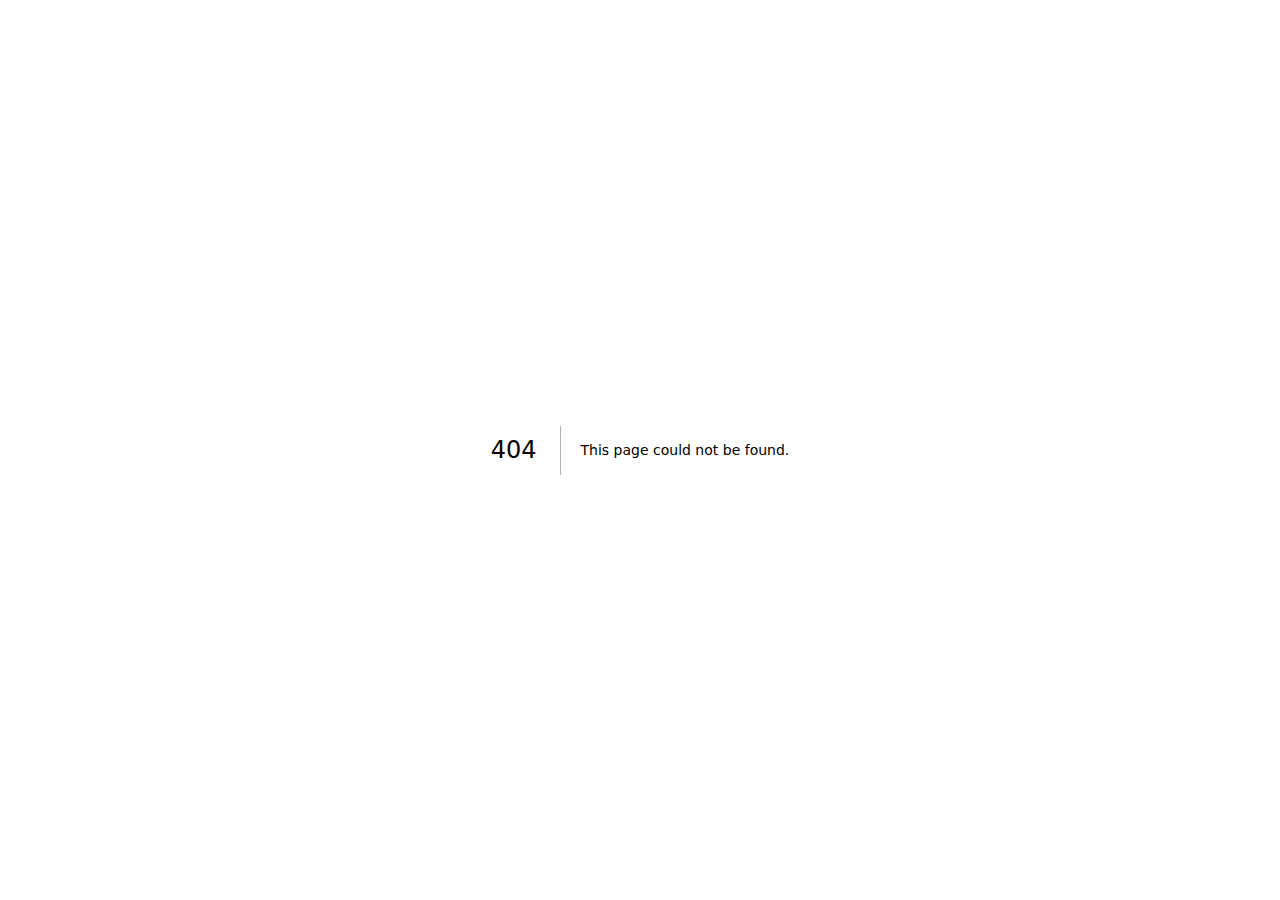
<file: 404/index.html>
<!DOCTYPE html><!--C_o0uiBcdCkfxfTuVyZO0--><html lang="en" class="h-full"><head><meta charSet="utf-8"/><meta name="viewport" content="width=device-width, initial-scale=1"/><link rel="stylesheet" href="/_next/static/chunks/95c492d94230b349.css" data-precedence="next"/><link rel="preload" as="script" fetchPriority="low" href="/_next/static/chunks/4b9eae0c8dc7e975.js"/><script src="/_next/static/chunks/f2f58a7e93290fbb.js" async=""></script><script src="/_next/static/chunks/5636b81df088f077.js" async=""></script><script src="/_next/static/chunks/turbopack-6ad3b2dca33be858.js" async=""></script><script src="/_next/static/chunks/2f236954d6a65e12.js" async=""></script><link rel="preload" href="https://fonts.googleapis.com/css2?family=Material+Symbols+Outlined:wght@100..700" as="style"/><meta name="robots" content="noindex"/><meta name="next-size-adjust" content=""/><title>404: This page could not be found.</title><title>SVHS Academy - Do School Your Way</title><meta name="description" content="The full-time online diploma program that prepares you to lead the AI future—not fear it."/><link rel="icon" href="/favicon.ico?favicon.0b3bf435.ico" sizes="256x256" type="image/x-icon"/><link href="https://fonts.googleapis.com/css2?family=Material+Symbols+Outlined:wght@100..700" rel="stylesheet"/><script src="/_next/static/chunks/a6dad97d9634a72d.js" noModule=""></script></head><body class="cantata_one_9b8888fc-module__nn_5XW__variable inter_ce929fb-module__qqrwVG__variable antialiased h-full font-body"><div hidden=""><!--$--><!--/$--></div><div style="font-family:system-ui,&quot;Segoe UI&quot;,Roboto,Helvetica,Arial,sans-serif,&quot;Apple Color Emoji&quot;,&quot;Segoe UI Emoji&quot;;height:100vh;text-align:center;display:flex;flex-direction:column;align-items:center;justify-content:center"><div><style>body{color:#000;background:#fff;margin:0}.next-error-h1{border-right:1px solid rgba(0,0,0,.3)}@media (prefers-color-scheme:dark){body{color:#fff;background:#000}.next-error-h1{border-right:1px solid rgba(255,255,255,.3)}}</style><h1 class="next-error-h1" style="display:inline-block;margin:0 20px 0 0;padding:0 23px 0 0;font-size:24px;font-weight:500;vertical-align:top;line-height:49px">404</h1><div style="display:inline-block"><h2 style="font-size:14px;font-weight:400;line-height:49px;margin:0">This page could not be found.</h2></div></div></div><!--$--><!--/$--><script src="/_next/static/chunks/4b9eae0c8dc7e975.js" id="_R_" async=""></script><script>(self.__next_f=self.__next_f||[]).push([0])</script><script>self.__next_f.push([1,"1:\"$Sreact.fragment\"\n2:I[39756,[\"/_next/static/chunks/2f236954d6a65e12.js\"],\"default\"]\n3:I[37457,[\"/_next/static/chunks/2f236954d6a65e12.js\"],\"default\"]\n4:I[97367,[\"/_next/static/chunks/2f236954d6a65e12.js\"],\"OutletBoundary\"]\n5:\"$Sreact.suspense\"\n7:I[97367,[\"/_next/static/chunks/2f236954d6a65e12.js\"],\"ViewportBoundary\"]\n9:I[97367,[\"/_next/static/chunks/2f236954d6a65e12.js\"],\"MetadataBoundary\"]\nb:I[68027,[\"/_next/static/chunks/2f236954d6a65e12.js\"],\"default\"]\n:HL[\"/_next/static/chunks/95c492d94230b349.css\",\"style\"]\n:HL[\"https://fonts.googleapis.com/css2?family=Material+Symbols+Outlined:wght@100..700\",\"style\"]\n"])</script><script>self.__next_f.push([1,"0:{\"P\":null,\"b\":\"C_o0uiBcdCkfxfTuVyZO0\",\"c\":[\"\",\"_not-found\",\"\"],\"q\":\"\",\"i\":false,\"f\":[[[\"\",{\"children\":[\"/_not-found\",{\"children\":[\"__PAGE__\",{}]}]},\"$undefined\",\"$undefined\",true],[[\"$\",\"$1\",\"c\",{\"children\":[[[\"$\",\"link\",\"0\",{\"rel\":\"stylesheet\",\"href\":\"/_next/static/chunks/95c492d94230b349.css\",\"precedence\":\"next\",\"crossOrigin\":\"$undefined\",\"nonce\":\"$undefined\"}]],[\"$\",\"html\",null,{\"lang\":\"en\",\"className\":\"h-full\",\"children\":[[\"$\",\"head\",null,{\"children\":[\"$\",\"link\",null,{\"href\":\"https://fonts.googleapis.com/css2?family=Material+Symbols+Outlined:wght@100..700\",\"rel\":\"stylesheet\"}]}],[\"$\",\"body\",null,{\"className\":\"cantata_one_9b8888fc-module__nn_5XW__variable inter_ce929fb-module__qqrwVG__variable antialiased h-full font-body\",\"children\":[\"$\",\"$L2\",null,{\"parallelRouterKey\":\"children\",\"error\":\"$undefined\",\"errorStyles\":\"$undefined\",\"errorScripts\":\"$undefined\",\"template\":[\"$\",\"$L3\",null,{}],\"templateStyles\":\"$undefined\",\"templateScripts\":\"$undefined\",\"notFound\":[[[\"$\",\"title\",null,{\"children\":\"404: This page could not be found.\"}],[\"$\",\"div\",null,{\"style\":{\"fontFamily\":\"system-ui,\\\"Segoe UI\\\",Roboto,Helvetica,Arial,sans-serif,\\\"Apple Color Emoji\\\",\\\"Segoe UI Emoji\\\"\",\"height\":\"100vh\",\"textAlign\":\"center\",\"display\":\"flex\",\"flexDirection\":\"column\",\"alignItems\":\"center\",\"justifyContent\":\"center\"},\"children\":[\"$\",\"div\",null,{\"children\":[[\"$\",\"style\",null,{\"dangerouslySetInnerHTML\":{\"__html\":\"body{color:#000;background:#fff;margin:0}.next-error-h1{border-right:1px solid rgba(0,0,0,.3)}@media (prefers-color-scheme:dark){body{color:#fff;background:#000}.next-error-h1{border-right:1px solid rgba(255,255,255,.3)}}\"}}],[\"$\",\"h1\",null,{\"className\":\"next-error-h1\",\"style\":{\"display\":\"inline-block\",\"margin\":\"0 20px 0 0\",\"padding\":\"0 23px 0 0\",\"fontSize\":24,\"fontWeight\":500,\"verticalAlign\":\"top\",\"lineHeight\":\"49px\"},\"children\":404}],[\"$\",\"div\",null,{\"style\":{\"display\":\"inline-block\"},\"children\":[\"$\",\"h2\",null,{\"style\":{\"fontSize\":14,\"fontWeight\":400,\"lineHeight\":\"49px\",\"margin\":0},\"children\":\"This page could not be found.\"}]}]]}]}]],[]],\"forbidden\":\"$undefined\",\"unauthorized\":\"$undefined\"}]}]]}]]}],{\"children\":[[\"$\",\"$1\",\"c\",{\"children\":[null,[\"$\",\"$L2\",null,{\"parallelRouterKey\":\"children\",\"error\":\"$undefined\",\"errorStyles\":\"$undefined\",\"errorScripts\":\"$undefined\",\"template\":[\"$\",\"$L3\",null,{}],\"templateStyles\":\"$undefined\",\"templateScripts\":\"$undefined\",\"notFound\":\"$undefined\",\"forbidden\":\"$undefined\",\"unauthorized\":\"$undefined\"}]]}],{\"children\":[[\"$\",\"$1\",\"c\",{\"children\":[[[\"$\",\"title\",null,{\"children\":\"404: This page could not be found.\"}],[\"$\",\"div\",null,{\"style\":\"$0:f:0:1:0:props:children:1:props:children:1:props:children:props:notFound:0:1:props:style\",\"children\":[\"$\",\"div\",null,{\"children\":[[\"$\",\"style\",null,{\"dangerouslySetInnerHTML\":{\"__html\":\"body{color:#000;background:#fff;margin:0}.next-error-h1{border-right:1px solid rgba(0,0,0,.3)}@media (prefers-color-scheme:dark){body{color:#fff;background:#000}.next-error-h1{border-right:1px solid rgba(255,255,255,.3)}}\"}}],[\"$\",\"h1\",null,{\"className\":\"next-error-h1\",\"style\":\"$0:f:0:1:0:props:children:1:props:children:1:props:children:props:notFound:0:1:props:children:props:children:1:props:style\",\"children\":404}],[\"$\",\"div\",null,{\"style\":\"$0:f:0:1:0:props:children:1:props:children:1:props:children:props:notFound:0:1:props:children:props:children:2:props:style\",\"children\":[\"$\",\"h2\",null,{\"style\":\"$0:f:0:1:0:props:children:1:props:children:1:props:children:props:notFound:0:1:props:children:props:children:2:props:children:props:style\",\"children\":\"This page could not be found.\"}]}]]}]}]],null,[\"$\",\"$L4\",null,{\"children\":[\"$\",\"$5\",null,{\"name\":\"Next.MetadataOutlet\",\"children\":\"$@6\"}]}]]}],{},null,false,false]},null,false,false]},null,false,false],[\"$\",\"$1\",\"h\",{\"children\":[[\"$\",\"meta\",null,{\"name\":\"robots\",\"content\":\"noindex\"}],[\"$\",\"$L7\",null,{\"children\":\"$L8\"}],[\"$\",\"div\",null,{\"hidden\":true,\"children\":[\"$\",\"$L9\",null,{\"children\":[\"$\",\"$5\",null,{\"name\":\"Next.Metadata\",\"children\":\"$La\"}]}]}],[\"$\",\"meta\",null,{\"name\":\"next-size-adjust\",\"content\":\"\"}]]}],false]],\"m\":\"$undefined\",\"G\":[\"$b\",\"$undefined\"],\"S\":true}\n"])</script><script>self.__next_f.push([1,"8:[[\"$\",\"meta\",\"0\",{\"charSet\":\"utf-8\"}],[\"$\",\"meta\",\"1\",{\"name\":\"viewport\",\"content\":\"width=device-width, initial-scale=1\"}]]\n"])</script><script>self.__next_f.push([1,"c:I[27201,[\"/_next/static/chunks/2f236954d6a65e12.js\"],\"IconMark\"]\n6:null\na:[[\"$\",\"title\",\"0\",{\"children\":\"SVHS Academy - Do School Your Way\"}],[\"$\",\"meta\",\"1\",{\"name\":\"description\",\"content\":\"The full-time online diploma program that prepares you to lead the AI future—not fear it.\"}],[\"$\",\"link\",\"2\",{\"rel\":\"icon\",\"href\":\"/favicon.ico?favicon.0b3bf435.ico\",\"sizes\":\"256x256\",\"type\":\"image/x-icon\"}],[\"$\",\"$Lc\",\"3\",{}]]\n"])</script></body></html>
</file>
<file: _next/static/chunks/95c492d94230b349.css>
@font-face{font-family:Cantata One;font-style:normal;font-weight:400;font-display:swap;src:url(../media/ae8feb5bd9521777-s.d3837755.woff2)format("woff2");unicode-range:U+100-2BA,U+2BD-2C5,U+2C7-2CC,U+2CE-2D7,U+2DD-2FF,U+304,U+308,U+329,U+1D00-1DBF,U+1E00-1E9F,U+1EF2-1EFF,U+2020,U+20A0-20AB,U+20AD-20C0,U+2113,U+2C60-2C7F,U+A720-A7FF}@font-face{font-family:Cantata One;font-style:normal;font-weight:400;font-display:swap;src:url(../media/925ca7cfdf523c72-s.p.b71a54c8.woff2)format("woff2");unicode-range:U+??,U+131,U+152-153,U+2BB-2BC,U+2C6,U+2DA,U+2DC,U+304,U+308,U+329,U+2000-206F,U+20AC,U+2122,U+2191,U+2193,U+2212,U+2215,U+FEFF,U+FFFD}@font-face{font-family:Cantata One Fallback;src:local(Times New Roman);ascent-override:77.09%;descent-override:21.16%;line-gap-override:0.0%;size-adjust:129.21%}.cantata_one_9b8888fc-module__nn_5XW__className{font-family:Cantata One,Cantata One Fallback;font-style:normal;font-weight:400}.cantata_one_9b8888fc-module__nn_5XW__variable{--font-cantata:"Cantata One","Cantata One Fallback"}
@font-face{font-family:Inter;font-style:normal;font-weight:400;font-display:swap;src:url(../media/2c55a0e60120577a-s.2a48534a.woff2)format("woff2");unicode-range:U+460-52F,U+1C80-1C8A,U+20B4,U+2DE0-2DFF,U+A640-A69F,U+FE2E-FE2F}@font-face{font-family:Inter;font-style:normal;font-weight:400;font-display:swap;src:url(../media/9c72aa0f40e4eef8-s.18a48cbc.woff2)format("woff2");unicode-range:U+301,U+400-45F,U+490-491,U+4B0-4B1,U+2116}@font-face{font-family:Inter;font-style:normal;font-weight:400;font-display:swap;src:url(../media/ad66f9afd8947f86-s.7a40eb73.woff2)format("woff2");unicode-range:U+1F??}@font-face{font-family:Inter;font-style:normal;font-weight:400;font-display:swap;src:url(../media/5476f68d60460930-s.c995e352.woff2)format("woff2");unicode-range:U+370-377,U+37A-37F,U+384-38A,U+38C,U+38E-3A1,U+3A3-3FF}@font-face{font-family:Inter;font-style:normal;font-weight:400;font-display:swap;src:url(../media/2bbe8d2671613f1f-s.76dcb0b2.woff2)format("woff2");unicode-range:U+102-103,U+110-111,U+128-129,U+168-169,U+1A0-1A1,U+1AF-1B0,U+300-301,U+303-304,U+308-309,U+323,U+329,U+1EA0-1EF9,U+20AB}@font-face{font-family:Inter;font-style:normal;font-weight:400;font-display:swap;src:url(../media/1bffadaabf893a1e-s.7cd81963.woff2)format("woff2");unicode-range:U+100-2BA,U+2BD-2C5,U+2C7-2CC,U+2CE-2D7,U+2DD-2FF,U+304,U+308,U+329,U+1D00-1DBF,U+1E00-1E9F,U+1EF2-1EFF,U+2020,U+20A0-20AB,U+20AD-20C0,U+2113,U+2C60-2C7F,U+A720-A7FF}@font-face{font-family:Inter;font-style:normal;font-weight:400;font-display:swap;src:url(../media/83afe278b6a6bb3c-s.p.3a6ba036.woff2)format("woff2");unicode-range:U+??,U+131,U+152-153,U+2BB-2BC,U+2C6,U+2DA,U+2DC,U+304,U+308,U+329,U+2000-206F,U+20AC,U+2122,U+2191,U+2193,U+2212,U+2215,U+FEFF,U+FFFD}@font-face{font-family:Inter;font-style:normal;font-weight:500;font-display:swap;src:url(../media/2c55a0e60120577a-s.2a48534a.woff2)format("woff2");unicode-range:U+460-52F,U+1C80-1C8A,U+20B4,U+2DE0-2DFF,U+A640-A69F,U+FE2E-FE2F}@font-face{font-family:Inter;font-style:normal;font-weight:500;font-display:swap;src:url(../media/9c72aa0f40e4eef8-s.18a48cbc.woff2)format("woff2");unicode-range:U+301,U+400-45F,U+490-491,U+4B0-4B1,U+2116}@font-face{font-family:Inter;font-style:normal;font-weight:500;font-display:swap;src:url(../media/ad66f9afd8947f86-s.7a40eb73.woff2)format("woff2");unicode-range:U+1F??}@font-face{font-family:Inter;font-style:normal;font-weight:500;font-display:swap;src:url(../media/5476f68d60460930-s.c995e352.woff2)format("woff2");unicode-range:U+370-377,U+37A-37F,U+384-38A,U+38C,U+38E-3A1,U+3A3-3FF}@font-face{font-family:Inter;font-style:normal;font-weight:500;font-display:swap;src:url(../media/2bbe8d2671613f1f-s.76dcb0b2.woff2)format("woff2");unicode-range:U+102-103,U+110-111,U+128-129,U+168-169,U+1A0-1A1,U+1AF-1B0,U+300-301,U+303-304,U+308-309,U+323,U+329,U+1EA0-1EF9,U+20AB}@font-face{font-family:Inter;font-style:normal;font-weight:500;font-display:swap;src:url(../media/1bffadaabf893a1e-s.7cd81963.woff2)format("woff2");unicode-range:U+100-2BA,U+2BD-2C5,U+2C7-2CC,U+2CE-2D7,U+2DD-2FF,U+304,U+308,U+329,U+1D00-1DBF,U+1E00-1E9F,U+1EF2-1EFF,U+2020,U+20A0-20AB,U+20AD-20C0,U+2113,U+2C60-2C7F,U+A720-A7FF}@font-face{font-family:Inter;font-style:normal;font-weight:500;font-display:swap;src:url(../media/83afe278b6a6bb3c-s.p.3a6ba036.woff2)format("woff2");unicode-range:U+??,U+131,U+152-153,U+2BB-2BC,U+2C6,U+2DA,U+2DC,U+304,U+308,U+329,U+2000-206F,U+20AC,U+2122,U+2191,U+2193,U+2212,U+2215,U+FEFF,U+FFFD}@font-face{font-family:Inter;font-style:normal;font-weight:600;font-display:swap;src:url(../media/2c55a0e60120577a-s.2a48534a.woff2)format("woff2");unicode-range:U+460-52F,U+1C80-1C8A,U+20B4,U+2DE0-2DFF,U+A640-A69F,U+FE2E-FE2F}@font-face{font-family:Inter;font-style:normal;font-weight:600;font-display:swap;src:url(../media/9c72aa0f40e4eef8-s.18a48cbc.woff2)format("woff2");unicode-range:U+301,U+400-45F,U+490-491,U+4B0-4B1,U+2116}@font-face{font-family:Inter;font-style:normal;font-weight:600;font-display:swap;src:url(../media/ad66f9afd8947f86-s.7a40eb73.woff2)format("woff2");unicode-range:U+1F??}@font-face{font-family:Inter;font-style:normal;font-weight:600;font-display:swap;src:url(../media/5476f68d60460930-s.c995e352.woff2)format("woff2");unicode-range:U+370-377,U+37A-37F,U+384-38A,U+38C,U+38E-3A1,U+3A3-3FF}@font-face{font-family:Inter;font-style:normal;font-weight:600;font-display:swap;src:url(../media/2bbe8d2671613f1f-s.76dcb0b2.woff2)format("woff2");unicode-range:U+102-103,U+110-111,U+128-129,U+168-169,U+1A0-1A1,U+1AF-1B0,U+300-301,U+303-304,U+308-309,U+323,U+329,U+1EA0-1EF9,U+20AB}@font-face{font-family:Inter;font-style:normal;font-weight:600;font-display:swap;src:url(../media/1bffadaabf893a1e-s.7cd81963.woff2)format("woff2");unicode-range:U+100-2BA,U+2BD-2C5,U+2C7-2CC,U+2CE-2D7,U+2DD-2FF,U+304,U+308,U+329,U+1D00-1DBF,U+1E00-1E9F,U+1EF2-1EFF,U+2020,U+20A0-20AB,U+20AD-20C0,U+2113,U+2C60-2C7F,U+A720-A7FF}@font-face{font-family:Inter;font-style:normal;font-weight:600;font-display:swap;src:url(../media/83afe278b6a6bb3c-s.p.3a6ba036.woff2)format("woff2");unicode-range:U+??,U+131,U+152-153,U+2BB-2BC,U+2C6,U+2DA,U+2DC,U+304,U+308,U+329,U+2000-206F,U+20AC,U+2122,U+2191,U+2193,U+2212,U+2215,U+FEFF,U+FFFD}@font-face{font-family:Inter;font-style:normal;font-weight:700;font-display:swap;src:url(../media/2c55a0e60120577a-s.2a48534a.woff2)format("woff2");unicode-range:U+460-52F,U+1C80-1C8A,U+20B4,U+2DE0-2DFF,U+A640-A69F,U+FE2E-FE2F}@font-face{font-family:Inter;font-style:normal;font-weight:700;font-display:swap;src:url(../media/9c72aa0f40e4eef8-s.18a48cbc.woff2)format("woff2");unicode-range:U+301,U+400-45F,U+490-491,U+4B0-4B1,U+2116}@font-face{font-family:Inter;font-style:normal;font-weight:700;font-display:swap;src:url(../media/ad66f9afd8947f86-s.7a40eb73.woff2)format("woff2");unicode-range:U+1F??}@font-face{font-family:Inter;font-style:normal;font-weight:700;font-display:swap;src:url(../media/5476f68d60460930-s.c995e352.woff2)format("woff2");unicode-range:U+370-377,U+37A-37F,U+384-38A,U+38C,U+38E-3A1,U+3A3-3FF}@font-face{font-family:Inter;font-style:normal;font-weight:700;font-display:swap;src:url(../media/2bbe8d2671613f1f-s.76dcb0b2.woff2)format("woff2");unicode-range:U+102-103,U+110-111,U+128-129,U+168-169,U+1A0-1A1,U+1AF-1B0,U+300-301,U+303-304,U+308-309,U+323,U+329,U+1EA0-1EF9,U+20AB}@font-face{font-family:Inter;font-style:normal;font-weight:700;font-display:swap;src:url(../media/1bffadaabf893a1e-s.7cd81963.woff2)format("woff2");unicode-range:U+100-2BA,U+2BD-2C5,U+2C7-2CC,U+2CE-2D7,U+2DD-2FF,U+304,U+308,U+329,U+1D00-1DBF,U+1E00-1E9F,U+1EF2-1EFF,U+2020,U+20A0-20AB,U+20AD-20C0,U+2113,U+2C60-2C7F,U+A720-A7FF}@font-face{font-family:Inter;font-style:normal;font-weight:700;font-display:swap;src:url(../media/83afe278b6a6bb3c-s.p.3a6ba036.woff2)format("woff2");unicode-range:U+??,U+131,U+152-153,U+2BB-2BC,U+2C6,U+2DA,U+2DC,U+304,U+308,U+329,U+2000-206F,U+20AC,U+2122,U+2191,U+2193,U+2212,U+2215,U+FEFF,U+FFFD}@font-face{font-family:Inter Fallback;src:local(Arial);ascent-override:90.44%;descent-override:22.52%;line-gap-override:0.0%;size-adjust:107.12%}.inter_ce929fb-module__qqrwVG__className{font-family:Inter,Inter Fallback;font-style:normal}.inter_ce929fb-module__qqrwVG__variable{--font-inter:"Inter","Inter Fallback"}
@layer properties{@supports (((-webkit-hyphens:none)) and (not (margin-trim:inline))) or ((-moz-orient:inline) and (not (color:rgb(from red r g b)))){*,:before,:after,::backdrop{--tw-translate-x:0;--tw-translate-y:0;--tw-translate-z:0;--tw-scale-x:1;--tw-scale-y:1;--tw-scale-z:1;--tw-rotate-x:initial;--tw-rotate-y:initial;--tw-rotate-z:initial;--tw-skew-x:initial;--tw-skew-y:initial;--tw-border-style:solid;--tw-leading:initial;--tw-font-weight:initial;--tw-tracking:initial;--tw-shadow:0 0 #0000;--tw-shadow-color:initial;--tw-shadow-alpha:100%;--tw-inset-shadow:0 0 #0000;--tw-inset-shadow-color:initial;--tw-inset-shadow-alpha:100%;--tw-ring-color:initial;--tw-ring-shadow:0 0 #0000;--tw-inset-ring-color:initial;--tw-inset-ring-shadow:0 0 #0000;--tw-ring-inset:initial;--tw-ring-offset-width:0px;--tw-ring-offset-color:#fff;--tw-ring-offset-shadow:0 0 #0000;--tw-duration:initial;--tw-ease:initial}}}@layer theme{:root,:host{--font-sans:ui-sans-serif,system-ui,sans-serif,"Apple Color Emoji","Segoe UI Emoji","Segoe UI Symbol","Noto Color Emoji";--font-mono:ui-monospace,SFMono-Regular,Menlo,Monaco,Consolas,"Liberation Mono","Courier New",monospace;--color-black:#000;--color-white:#fff;--spacing:.25rem;--text-xs:.75rem;--text-xs--line-height:calc(1/.75);--text-sm:.875rem;--text-sm--line-height:calc(1.25/.875);--text-base:1rem;--text-base--line-height:calc(1.5/1);--text-lg:1.125rem;--text-lg--line-height:calc(1.75/1.125);--text-xl:1.25rem;--text-xl--line-height:calc(1.75/1.25);--text-2xl:1.5rem;--text-2xl--line-height:calc(2/1.5);--text-3xl:1.875rem;--text-3xl--line-height:calc(2.25/1.875);--text-4xl:2.25rem;--text-4xl--line-height:calc(2.5/2.25);--text-5xl:3rem;--text-5xl--line-height:1;--text-7xl:4.5rem;--text-7xl--line-height:1;--font-weight-medium:500;--font-weight-semibold:600;--ease-out:cubic-bezier(0,0,.2,1);--ease-in-out:cubic-bezier(.4,0,.2,1);--default-transition-duration:.15s;--default-transition-timing-function:cubic-bezier(.4,0,.2,1);--default-font-family:var(--font-sans);--default-mono-font-family:var(--font-mono)}}@layer base{*,:after,:before,::backdrop{box-sizing:border-box;border:0 solid;margin:0;padding:0}::file-selector-button{box-sizing:border-box;border:0 solid;margin:0;padding:0}html,:host{-webkit-text-size-adjust:100%;tab-size:4;line-height:1.5;font-family:var(--default-font-family,ui-sans-serif,system-ui,sans-serif,"Apple Color Emoji","Segoe UI Emoji","Segoe UI Symbol","Noto Color Emoji");font-feature-settings:var(--default-font-feature-settings,normal);font-variation-settings:var(--default-font-variation-settings,normal);-webkit-tap-highlight-color:transparent}hr{height:0;color:inherit;border-top-width:1px}abbr:where([title]){-webkit-text-decoration:underline dotted;text-decoration:underline dotted}h1,h2,h3,h4,h5,h6{font-size:inherit;font-weight:inherit}a{color:inherit;-webkit-text-decoration:inherit;-webkit-text-decoration:inherit;-webkit-text-decoration:inherit;-webkit-text-decoration:inherit;text-decoration:inherit}b,strong{font-weight:bolder}code,kbd,samp,pre{font-family:var(--default-mono-font-family,ui-monospace,SFMono-Regular,Menlo,Monaco,Consolas,"Liberation Mono","Courier New",monospace);font-feature-settings:var(--default-mono-font-feature-settings,normal);font-variation-settings:var(--default-mono-font-variation-settings,normal);font-size:1em}small{font-size:80%}sub,sup{vertical-align:baseline;font-size:75%;line-height:0;position:relative}sub{bottom:-.25em}sup{top:-.5em}table{text-indent:0;border-color:inherit;border-collapse:collapse}:-moz-focusring{outline:auto}progress{vertical-align:baseline}summary{display:list-item}ol,ul,menu{list-style:none}img,svg,video,canvas,audio,iframe,embed,object{vertical-align:middle;display:block}img,video{max-width:100%;height:auto}button,input,select,optgroup,textarea{font:inherit;font-feature-settings:inherit;font-variation-settings:inherit;letter-spacing:inherit;color:inherit;opacity:1;background-color:#0000;border-radius:0}::file-selector-button{font:inherit;font-feature-settings:inherit;font-variation-settings:inherit;letter-spacing:inherit;color:inherit;opacity:1;background-color:#0000;border-radius:0}:where(select:is([multiple],[size])) optgroup{font-weight:bolder}:where(select:is([multiple],[size])) optgroup option{padding-inline-start:20px}::file-selector-button{margin-inline-end:4px}::placeholder{opacity:1}@supports (not ((-webkit-appearance:-apple-pay-button))) or (contain-intrinsic-size:1px){::placeholder{color:currentColor}@supports (color:color-mix(in lab, red, red)){::placeholder{color:color-mix(in oklab,currentcolor 50%,transparent)}}}textarea{resize:vertical}::-webkit-search-decoration{-webkit-appearance:none}::-webkit-date-and-time-value{min-height:1lh;text-align:inherit}::-webkit-datetime-edit{display:inline-flex}::-webkit-datetime-edit-fields-wrapper{padding:0}::-webkit-datetime-edit{padding-block:0}::-webkit-datetime-edit-year-field{padding-block:0}::-webkit-datetime-edit-month-field{padding-block:0}::-webkit-datetime-edit-day-field{padding-block:0}::-webkit-datetime-edit-hour-field{padding-block:0}::-webkit-datetime-edit-minute-field{padding-block:0}::-webkit-datetime-edit-second-field{padding-block:0}::-webkit-datetime-edit-millisecond-field{padding-block:0}::-webkit-datetime-edit-meridiem-field{padding-block:0}::-webkit-calendar-picker-indicator{line-height:1}:-moz-ui-invalid{box-shadow:none}button,input:where([type=button],[type=reset],[type=submit]){appearance:button}::file-selector-button{appearance:button}::-webkit-inner-spin-button{height:auto}::-webkit-outer-spin-button{height:auto}[hidden]:where(:not([hidden=until-found])){display:none!important}html,body{height:100%}.font-heading{font-family:Cantata One,serif}.font-body{font-family:Inter,sans-serif}.font-lucide{font-family:lucide}}@layer components;@layer utilities{.invisible{visibility:hidden}.visible{visibility:visible}.absolute{position:absolute}.fixed{position:fixed}.relative{position:relative}.inset-0{inset:calc(var(--spacing)*0)}.top-0{top:calc(var(--spacing)*0)}.top-1\/2{top:50%}.top-full{top:100%}.right-0{right:calc(var(--spacing)*0)}.right-\[100px\]{right:100px}.left-0{left:calc(var(--spacing)*0)}.z-10{z-index:10}.z-50{z-index:50}.-mt-2{margin-top:calc(var(--spacing)*-2)}.mt-2{margin-top:calc(var(--spacing)*2)}.mb-2{margin-bottom:calc(var(--spacing)*2)}.mb-3{margin-bottom:calc(var(--spacing)*3)}.ml-1{margin-left:calc(var(--spacing)*1)}.block{display:block}.flex{display:flex}.grid{display:grid}.hidden{display:none}.h-0\.5{height:calc(var(--spacing)*.5)}.h-1{height:calc(var(--spacing)*1)}.h-3{height:calc(var(--spacing)*3)}.h-4{height:calc(var(--spacing)*4)}.h-5{height:calc(var(--spacing)*5)}.h-6{height:calc(var(--spacing)*6)}.h-7{height:calc(var(--spacing)*7)}.h-8{height:calc(var(--spacing)*8)}.h-9{height:calc(var(--spacing)*9)}.h-\[60px\]{height:60px}.h-\[70px\]{height:70px}.h-\[200px\]{height:200px}.h-\[421px\]{height:421px}.h-auto{height:auto}.h-full{height:100%}.min-h-full{min-height:100%}.w-3{width:calc(var(--spacing)*3)}.w-4{width:calc(var(--spacing)*4)}.w-5{width:calc(var(--spacing)*5)}.w-6{width:calc(var(--spacing)*6)}.w-7{width:calc(var(--spacing)*7)}.w-8{width:calc(var(--spacing)*8)}.w-9{width:calc(var(--spacing)*9)}.w-16{width:calc(var(--spacing)*16)}.w-\[60px\]{width:60px}.w-\[70px\]{width:70px}.w-\[300px\]{width:300px}.w-\[573px\]{width:573px}.w-full{width:100%}.max-w-\[600px\]{max-width:600px}.max-w-\[700px\]{max-width:700px}.max-w-\[900px\]{max-width:900px}.max-w-\[1000px\]{max-width:1000px}.max-w-\[1100px\]{max-width:1100px}.flex-1{flex:1}.-translate-y-1\/2{--tw-translate-y:calc(calc(1/2*100%)*-1);translate:var(--tw-translate-x)var(--tw-translate-y)}.-translate-y-2{--tw-translate-y:calc(var(--spacing)*-2);translate:var(--tw-translate-x)var(--tw-translate-y)}.translate-y-0{--tw-translate-y:calc(var(--spacing)*0);translate:var(--tw-translate-x)var(--tw-translate-y)}.translate-y-4{--tw-translate-y:calc(var(--spacing)*4);translate:var(--tw-translate-x)var(--tw-translate-y)}.scale-95{--tw-scale-x:95%;--tw-scale-y:95%;--tw-scale-z:95%;scale:var(--tw-scale-x)var(--tw-scale-y)}.scale-100{--tw-scale-x:100%;--tw-scale-y:100%;--tw-scale-z:100%;scale:var(--tw-scale-x)var(--tw-scale-y)}.rotate-180{rotate:180deg}.transform{transform:var(--tw-rotate-x,)var(--tw-rotate-y,)var(--tw-rotate-z,)var(--tw-skew-x,)var(--tw-skew-y,)}.cursor-pointer{cursor:pointer}.grid-cols-1{grid-template-columns:repeat(1,minmax(0,1fr))}.grid-cols-2{grid-template-columns:repeat(2,minmax(0,1fr))}.grid-cols-3{grid-template-columns:repeat(3,minmax(0,1fr))}.flex-col{flex-direction:column}.flex-col-reverse{flex-direction:column-reverse}.flex-wrap{flex-wrap:wrap}.items-center{align-items:center}.justify-between{justify-content:space-between}.justify-center{justify-content:center}.gap-1{gap:calc(var(--spacing)*1)}.gap-1\.5{gap:calc(var(--spacing)*1.5)}.gap-2{gap:calc(var(--spacing)*2)}.gap-3{gap:calc(var(--spacing)*3)}.gap-4{gap:calc(var(--spacing)*4)}.gap-5{gap:calc(var(--spacing)*5)}.gap-6{gap:calc(var(--spacing)*6)}.gap-8{gap:calc(var(--spacing)*8)}.overflow-hidden{overflow:hidden}.overflow-x-hidden{overflow-x:hidden}.overflow-y-auto{overflow-y:auto}.rounded{border-radius:.25rem}.rounded-full{border-radius:3.40282e38px}.border{border-style:var(--tw-border-style);border-width:1px}.border-2{border-style:var(--tw-border-style);border-width:2px}.border-\[1\.5px\]{border-style:var(--tw-border-style);border-width:1.5px}.border-b{border-bottom-style:var(--tw-border-style);border-bottom-width:1px}.border-\[var\(--color-border\)\],.border-\[var\(--color-border\)\]\/30{border-color:var(--color-border)}@supports (color:color-mix(in lab, red, red)){.border-\[var\(--color-border\)\]\/30{border-color:color-mix(in oklab,var(--color-border)30%,transparent)}}.border-\[var\(--color-gold\)\]{border-color:var(--color-gold)}.border-\[var\(--color-primary-dark\)\]{border-color:var(--color-primary-dark)}.border-\[var\(--color-text-secondary\)\]{border-color:var(--color-text-secondary)}.border-white{border-color:var(--color-white)}.bg-\[\#2563A8\]{background-color:#2563a8}.bg-\[\#152238\]{background-color:#152238}.bg-\[\#152238\]\/60{background-color:#15223899;background-color:lab(12.9432% .306249 -16.2797/.6)}.bg-\[var\(--color-border\)\]{background-color:var(--color-border)}.bg-\[var\(--color-deep-dark\)\]{background-color:var(--color-deep-dark)}.bg-\[var\(--color-gold\)\]{background-color:var(--color-gold)}.bg-\[var\(--color-primary-dark\)\],.bg-\[var\(--color-primary-dark\)\]\/85{background-color:var(--color-primary-dark)}@supports (color:color-mix(in lab, red, red)){.bg-\[var\(--color-primary-dark\)\]\/85{background-color:color-mix(in oklab,var(--color-primary-dark)85%,transparent)}}.bg-\[var\(--color-secondary-dark\)\]{background-color:var(--color-secondary-dark)}.bg-black\/50{background-color:#00000080}@supports (color:color-mix(in lab, red, red)){.bg-black\/50{background-color:color-mix(in oklab,var(--color-black)50%,transparent)}}.bg-transparent{background-color:#0000}.fill-\[var\(--color-gold\)\]{fill:var(--color-gold)}.object-contain{object-fit:contain}.object-cover{object-fit:cover}.p-2{padding:calc(var(--spacing)*2)}.p-3{padding:calc(var(--spacing)*3)}.p-4{padding:calc(var(--spacing)*4)}.p-5{padding:calc(var(--spacing)*5)}.p-8{padding:calc(var(--spacing)*8)}.px-2\.5{padding-inline:calc(var(--spacing)*2.5)}.px-3{padding-inline:calc(var(--spacing)*3)}.px-4{padding-inline:calc(var(--spacing)*4)}.px-6{padding-inline:calc(var(--spacing)*6)}.px-8{padding-inline:calc(var(--spacing)*8)}.px-10{padding-inline:calc(var(--spacing)*10)}.py-1{padding-block:calc(var(--spacing)*1)}.py-1\.5{padding-block:calc(var(--spacing)*1.5)}.py-2{padding-block:calc(var(--spacing)*2)}.py-3{padding-block:calc(var(--spacing)*3)}.py-4{padding-block:calc(var(--spacing)*4)}.py-6{padding-block:calc(var(--spacing)*6)}.py-12{padding-block:calc(var(--spacing)*12)}.pt-2{padding-top:calc(var(--spacing)*2)}.pt-3{padding-top:calc(var(--spacing)*3)}.pt-8{padding-top:calc(var(--spacing)*8)}.pb-3{padding-bottom:calc(var(--spacing)*3)}.pb-16{padding-bottom:calc(var(--spacing)*16)}.pl-4{padding-left:calc(var(--spacing)*4)}.text-center{text-align:center}.text-2xl{font-size:var(--text-2xl);line-height:var(--tw-leading,var(--text-2xl--line-height))}.text-3xl{font-size:var(--text-3xl);line-height:var(--tw-leading,var(--text-3xl--line-height))}.text-4xl{font-size:var(--text-4xl);line-height:var(--tw-leading,var(--text-4xl--line-height))}.text-5xl{font-size:var(--text-5xl);line-height:var(--tw-leading,var(--text-5xl--line-height))}.text-base{font-size:var(--text-base);line-height:var(--tw-leading,var(--text-base--line-height))}.text-lg{font-size:var(--text-lg);line-height:var(--tw-leading,var(--text-lg--line-height))}.text-sm{font-size:var(--text-sm);line-height:var(--tw-leading,var(--text-sm--line-height))}.text-xl{font-size:var(--text-xl);line-height:var(--tw-leading,var(--text-xl--line-height))}.text-xs{font-size:var(--text-xs);line-height:var(--tw-leading,var(--text-xs--line-height))}.text-\[9px\]{font-size:9px}.text-\[10px\]{font-size:10px}.text-\[11px\]{font-size:11px}.text-\[12px\]{font-size:12px}.leading-\[1\.5\]{--tw-leading:1.5;line-height:1.5}.leading-\[1\.6\]{--tw-leading:1.6;line-height:1.6}.leading-\[1\.7\]{--tw-leading:1.7;line-height:1.7}.leading-none{--tw-leading:1;line-height:1}.font-medium{--tw-font-weight:var(--font-weight-medium);font-weight:var(--font-weight-medium)}.font-semibold{--tw-font-weight:var(--font-weight-semibold);font-weight:var(--font-weight-semibold)}.tracking-\[1\.5px\]{--tw-tracking:1.5px;letter-spacing:1.5px}.tracking-\[1px\]{--tw-tracking:1px;letter-spacing:1px}.tracking-\[2px\]{--tw-tracking:2px;letter-spacing:2px}.tracking-\[3px\]{--tw-tracking:3px;letter-spacing:3px}.text-\[var\(--color-gold\)\]{color:var(--color-gold)}.text-\[var\(--color-primary-dark\)\]{color:var(--color-primary-dark)}.text-\[var\(--color-text-muted\)\]{color:var(--color-text-muted)}.text-\[var\(--color-text-primary\)\]{color:var(--color-text-primary)}.text-\[var\(--color-text-secondary\)\]{color:var(--color-text-secondary)}.text-white{color:var(--color-white)}.uppercase{text-transform:uppercase}.italic{font-style:italic}.antialiased{-webkit-font-smoothing:antialiased;-moz-osx-font-smoothing:grayscale}.opacity-0{opacity:0}.opacity-60{opacity:.6}.opacity-100{opacity:1}.shadow-\[0_0_20px_rgba\(201\,169\,97\,0\.3\)\]{--tw-shadow:0 0 20px var(--tw-shadow-color,#c9a9614d);box-shadow:var(--tw-inset-shadow),var(--tw-inset-ring-shadow),var(--tw-ring-offset-shadow),var(--tw-ring-shadow),var(--tw-shadow)}.shadow-xl{--tw-shadow:0 20px 25px -5px var(--tw-shadow-color,#0000001a),0 8px 10px -6px var(--tw-shadow-color,#0000001a);box-shadow:var(--tw-inset-shadow),var(--tw-inset-ring-shadow),var(--tw-ring-offset-shadow),var(--tw-ring-shadow),var(--tw-shadow)}.transition-all{transition-property:all;transition-timing-function:var(--tw-ease,var(--default-transition-timing-function));transition-duration:var(--tw-duration,var(--default-transition-duration))}.transition-colors{transition-property:color,background-color,border-color,outline-color,text-decoration-color,fill,stroke,--tw-gradient-from,--tw-gradient-via,--tw-gradient-to;transition-timing-function:var(--tw-ease,var(--default-transition-timing-function));transition-duration:var(--tw-duration,var(--default-transition-duration))}.transition-transform{transition-property:transform,translate,scale,rotate;transition-timing-function:var(--tw-ease,var(--default-transition-timing-function));transition-duration:var(--tw-duration,var(--default-transition-duration))}.delay-100{transition-delay:.1s}.duration-200{--tw-duration:.2s;transition-duration:.2s}.duration-700{--tw-duration:.7s;transition-duration:.7s}.duration-1000{--tw-duration:1s;transition-duration:1s}.ease-in-out{--tw-ease:var(--ease-in-out);transition-timing-function:var(--ease-in-out)}.ease-out{--tw-ease:var(--ease-out);transition-timing-function:var(--ease-out)}@media (hover:hover){.hover\:scale-\[1\.02\]:hover{scale:1.02}.hover\:bg-\[\#152238\]\/40:hover{background-color:#15223866;background-color:lab(12.9432% .306249 -16.2797/.4)}.hover\:bg-\[var\(--color-border\)\]\/30:hover{background-color:var(--color-border)}@supports (color:color-mix(in lab, red, red)){.hover\:bg-\[var\(--color-border\)\]\/30:hover{background-color:color-mix(in oklab,var(--color-border)30%,transparent)}}.hover\:bg-\[var\(--color-gold\)\]\/10:hover{background-color:var(--color-gold)}@supports (color:color-mix(in lab, red, red)){.hover\:bg-\[var\(--color-gold\)\]\/10:hover{background-color:color-mix(in oklab,var(--color-gold)10%,transparent)}}.hover\:bg-\[var\(--color-primary-dark\)\]\/10:hover{background-color:var(--color-primary-dark)}@supports (color:color-mix(in lab, red, red)){.hover\:bg-\[var\(--color-primary-dark\)\]\/10:hover{background-color:color-mix(in oklab,var(--color-primary-dark)10%,transparent)}}.hover\:text-white:hover{color:var(--color-white)}.hover\:shadow-\[0_0_30px_rgba\(201\,169\,97\,0\.4\)\]:hover{--tw-shadow:0 0 30px var(--tw-shadow-color,#c9a96166);box-shadow:var(--tw-inset-shadow),var(--tw-inset-ring-shadow),var(--tw-ring-offset-shadow),var(--tw-ring-shadow),var(--tw-shadow)}}@media (min-width:40rem){.sm\:h-\[240px\]{height:240px}.sm\:w-auto{width:auto}.sm\:grid-cols-2{grid-template-columns:repeat(2,minmax(0,1fr))}.sm\:grid-cols-4{grid-template-columns:repeat(4,minmax(0,1fr))}.sm\:flex-row{flex-direction:row}.sm\:gap-12{gap:calc(var(--spacing)*12)}.sm\:px-0{padding-inline:calc(var(--spacing)*0)}.sm\:text-7xl{font-size:var(--text-7xl);line-height:var(--tw-leading,var(--text-7xl--line-height))}}@media (min-width:48rem){.md\:-mt-4{margin-top:calc(var(--spacing)*-4)}.md\:gap-3{gap:calc(var(--spacing)*3)}.md\:gap-4{gap:calc(var(--spacing)*4)}.md\:gap-8{gap:calc(var(--spacing)*8)}.md\:gap-\[120px\]{gap:120px}.md\:px-0{padding-inline:calc(var(--spacing)*0)}.md\:px-8{padding-inline:calc(var(--spacing)*8)}.md\:px-12{padding-inline:calc(var(--spacing)*12)}.md\:px-\[60px\]{padding-inline:60px}.md\:py-5{padding-block:calc(var(--spacing)*5)}.md\:py-20{padding-block:calc(var(--spacing)*20)}.md\:pt-\[60px\]{padding-top:60px}.md\:pb-\[100px\]{padding-bottom:100px}.md\:text-3xl{font-size:var(--text-3xl);line-height:var(--tw-leading,var(--text-3xl--line-height))}.md\:text-4xl{font-size:var(--text-4xl);line-height:var(--tw-leading,var(--text-4xl--line-height))}.md\:text-5xl{font-size:var(--text-5xl);line-height:var(--tw-leading,var(--text-5xl--line-height))}.md\:text-sm{font-size:var(--text-sm);line-height:var(--tw-leading,var(--text-sm--line-height))}.md\:text-xl{font-size:var(--text-xl);line-height:var(--tw-leading,var(--text-xl--line-height))}.md\:text-xs{font-size:var(--text-xs);line-height:var(--tw-leading,var(--text-xs--line-height))}.md\:text-\[13px\]{font-size:13px}.md\:text-\[100px\]{font-size:100px}}@media (min-width:64rem){.lg\:block{display:block}.lg\:flex{display:flex}.lg\:hidden{display:none}.lg\:h-1\.5{height:calc(var(--spacing)*1.5)}.lg\:h-6{height:calc(var(--spacing)*6)}.lg\:h-8{height:calc(var(--spacing)*8)}.lg\:h-9{height:calc(var(--spacing)*9)}.lg\:h-10{height:calc(var(--spacing)*10)}.lg\:h-11{height:calc(var(--spacing)*11)}.lg\:h-\[70px\]{height:70px}.lg\:h-\[80px\]{height:80px}.lg\:h-\[260px\]{height:260px}.lg\:h-\[280px\]{height:280px}.lg\:h-\[320px\]{height:320px}.lg\:w-6{width:calc(var(--spacing)*6)}.lg\:w-8{width:calc(var(--spacing)*8)}.lg\:w-9{width:calc(var(--spacing)*9)}.lg\:w-10{width:calc(var(--spacing)*10)}.lg\:w-11{width:calc(var(--spacing)*11)}.lg\:w-20{width:calc(var(--spacing)*20)}.lg\:w-\[70px\]{width:70px}.lg\:w-\[400px\]{width:400px}.lg\:w-\[420px\]{width:420px}.lg\:w-\[440px\]{width:440px}.lg\:w-\[450px\]{width:450px}.lg\:w-\[480px\]{width:480px}.lg\:w-\[500px\]{width:500px}.lg\:w-\[520px\]{width:520px}.lg\:w-\[550px\]{width:550px}.lg\:w-\[580px\]{width:580px}.lg\:grid-cols-3{grid-template-columns:repeat(3,minmax(0,1fr))}.lg\:flex-row{flex-direction:row}.lg\:gap-0{gap:calc(var(--spacing)*0)}.lg\:gap-1\.5{gap:calc(var(--spacing)*1.5)}.lg\:gap-2{gap:calc(var(--spacing)*2)}.lg\:gap-2\.5{gap:calc(var(--spacing)*2.5)}.lg\:gap-3{gap:calc(var(--spacing)*3)}.lg\:gap-3\.5{gap:calc(var(--spacing)*3.5)}.lg\:gap-4{gap:calc(var(--spacing)*4)}.lg\:gap-5{gap:calc(var(--spacing)*5)}.lg\:gap-6{gap:calc(var(--spacing)*6)}.lg\:gap-7{gap:calc(var(--spacing)*7)}.lg\:gap-8{gap:calc(var(--spacing)*8)}.lg\:gap-10{gap:calc(var(--spacing)*10)}.lg\:gap-12{gap:calc(var(--spacing)*12)}.lg\:gap-20{gap:calc(var(--spacing)*20)}.lg\:gap-\[120px\]{gap:120px}.lg\:p-5{padding:calc(var(--spacing)*5)}.lg\:p-6{padding:calc(var(--spacing)*6)}.lg\:p-7{padding:calc(var(--spacing)*7)}.lg\:p-8{padding:calc(var(--spacing)*8)}.lg\:p-\[60px\]{padding:60px}.lg\:px-3{padding-inline:calc(var(--spacing)*3)}.lg\:px-5{padding-inline:calc(var(--spacing)*5)}.lg\:px-6{padding-inline:calc(var(--spacing)*6)}.lg\:px-7{padding-inline:calc(var(--spacing)*7)}.lg\:px-8{padding-inline:calc(var(--spacing)*8)}.lg\:px-16{padding-inline:calc(var(--spacing)*16)}.lg\:px-\[18px\]{padding-inline:18px}.lg\:px-\[60px\]{padding-inline:60px}.lg\:px-\[100px\]{padding-inline:100px}.lg\:py-1\.5{padding-block:calc(var(--spacing)*1.5)}.lg\:py-2\.5{padding-block:calc(var(--spacing)*2.5)}.lg\:py-3{padding-block:calc(var(--spacing)*3)}.lg\:py-6{padding-block:calc(var(--spacing)*6)}.lg\:py-8{padding-block:calc(var(--spacing)*8)}.lg\:py-10{padding-block:calc(var(--spacing)*10)}.lg\:py-20{padding-block:calc(var(--spacing)*20)}.lg\:py-\[100px\]{padding-block:100px}.lg\:pt-3{padding-top:calc(var(--spacing)*3)}.lg\:pt-5{padding-top:calc(var(--spacing)*5)}.lg\:pb-9{padding-bottom:calc(var(--spacing)*9)}.lg\:pb-11{padding-bottom:calc(var(--spacing)*11)}.lg\:pl-10{padding-left:calc(var(--spacing)*10)}.lg\:text-2xl{font-size:var(--text-2xl);line-height:var(--tw-leading,var(--text-2xl--line-height))}.lg\:text-5xl{font-size:var(--text-5xl);line-height:var(--tw-leading,var(--text-5xl--line-height))}.lg\:text-base{font-size:var(--text-base);line-height:var(--tw-leading,var(--text-base--line-height))}.lg\:text-lg{font-size:var(--text-lg);line-height:var(--tw-leading,var(--text-lg--line-height))}.lg\:text-sm{font-size:var(--text-sm);line-height:var(--tw-leading,var(--text-sm--line-height))}.lg\:text-xl{font-size:var(--text-xl);line-height:var(--tw-leading,var(--text-xl--line-height))}.lg\:text-xs{font-size:var(--text-xs);line-height:var(--tw-leading,var(--text-xs--line-height))}.lg\:text-\[10px\]{font-size:10px}.lg\:text-\[11px\]{font-size:11px}.lg\:text-\[13px\]{font-size:13px}.lg\:text-\[15px\]{font-size:15px}.lg\:text-\[17px\]{font-size:17px}.lg\:text-\[22px\]{font-size:22px}.lg\:text-\[32px\]{font-size:32px}.lg\:text-\[42px\]{font-size:42px}.lg\:text-\[44px\]{font-size:44px}.lg\:text-\[52px\]{font-size:52px}.lg\:text-\[120px\]{font-size:120px}}@media (min-width:80rem){.xl\:h-3\.5{height:calc(var(--spacing)*3.5)}.xl\:w-3\.5{width:calc(var(--spacing)*3.5)}.xl\:px-4{padding-inline:calc(var(--spacing)*4)}.xl\:text-xs{font-size:var(--text-xs);line-height:var(--tw-leading,var(--text-xs--line-height))}}}:root{--color-primary-dark:#0f1a2e;--color-secondary-dark:#1a2d4a;--color-gold:#c9a961;--color-blue-accent:#2563a8;--color-deep-dark:#0a1220;--color-dark-blue:#152238;--color-text-primary:#fff;--color-text-secondary:#8a9bb5;--color-text-muted:#6b7a94;--color-border:#3d5a80;--background:#0f1a2e;--foreground:#fff}body{background:var(--background);color:var(--foreground);font-family:Inter,sans-serif}@property --tw-translate-x{syntax:"*";inherits:false;initial-value:0}@property --tw-translate-y{syntax:"*";inherits:false;initial-value:0}@property --tw-translate-z{syntax:"*";inherits:false;initial-value:0}@property --tw-scale-x{syntax:"*";inherits:false;initial-value:1}@property --tw-scale-y{syntax:"*";inherits:false;initial-value:1}@property --tw-scale-z{syntax:"*";inherits:false;initial-value:1}@property --tw-rotate-x{syntax:"*";inherits:false}@property --tw-rotate-y{syntax:"*";inherits:false}@property --tw-rotate-z{syntax:"*";inherits:false}@property --tw-skew-x{syntax:"*";inherits:false}@property --tw-skew-y{syntax:"*";inherits:false}@property --tw-border-style{syntax:"*";inherits:false;initial-value:solid}@property --tw-leading{syntax:"*";inherits:false}@property --tw-font-weight{syntax:"*";inherits:false}@property --tw-tracking{syntax:"*";inherits:false}@property --tw-shadow{syntax:"*";inherits:false;initial-value:0 0 #0000}@property --tw-shadow-color{syntax:"*";inherits:false}@property --tw-shadow-alpha{syntax:"<percentage>";inherits:false;initial-value:100%}@property --tw-inset-shadow{syntax:"*";inherits:false;initial-value:0 0 #0000}@property --tw-inset-shadow-color{syntax:"*";inherits:false}@property --tw-inset-shadow-alpha{syntax:"<percentage>";inherits:false;initial-value:100%}@property --tw-ring-color{syntax:"*";inherits:false}@property --tw-ring-shadow{syntax:"*";inherits:false;initial-value:0 0 #0000}@property --tw-inset-ring-color{syntax:"*";inherits:false}@property --tw-inset-ring-shadow{syntax:"*";inherits:false;initial-value:0 0 #0000}@property --tw-ring-inset{syntax:"*";inherits:false}@property --tw-ring-offset-width{syntax:"<length>";inherits:false;initial-value:0}@property --tw-ring-offset-color{syntax:"*";inherits:false;initial-value:#fff}@property --tw-ring-offset-shadow{syntax:"*";inherits:false;initial-value:0 0 #0000}@property --tw-duration{syntax:"*";inherits:false}@property --tw-ease{syntax:"*";inherits:false}
</file>
